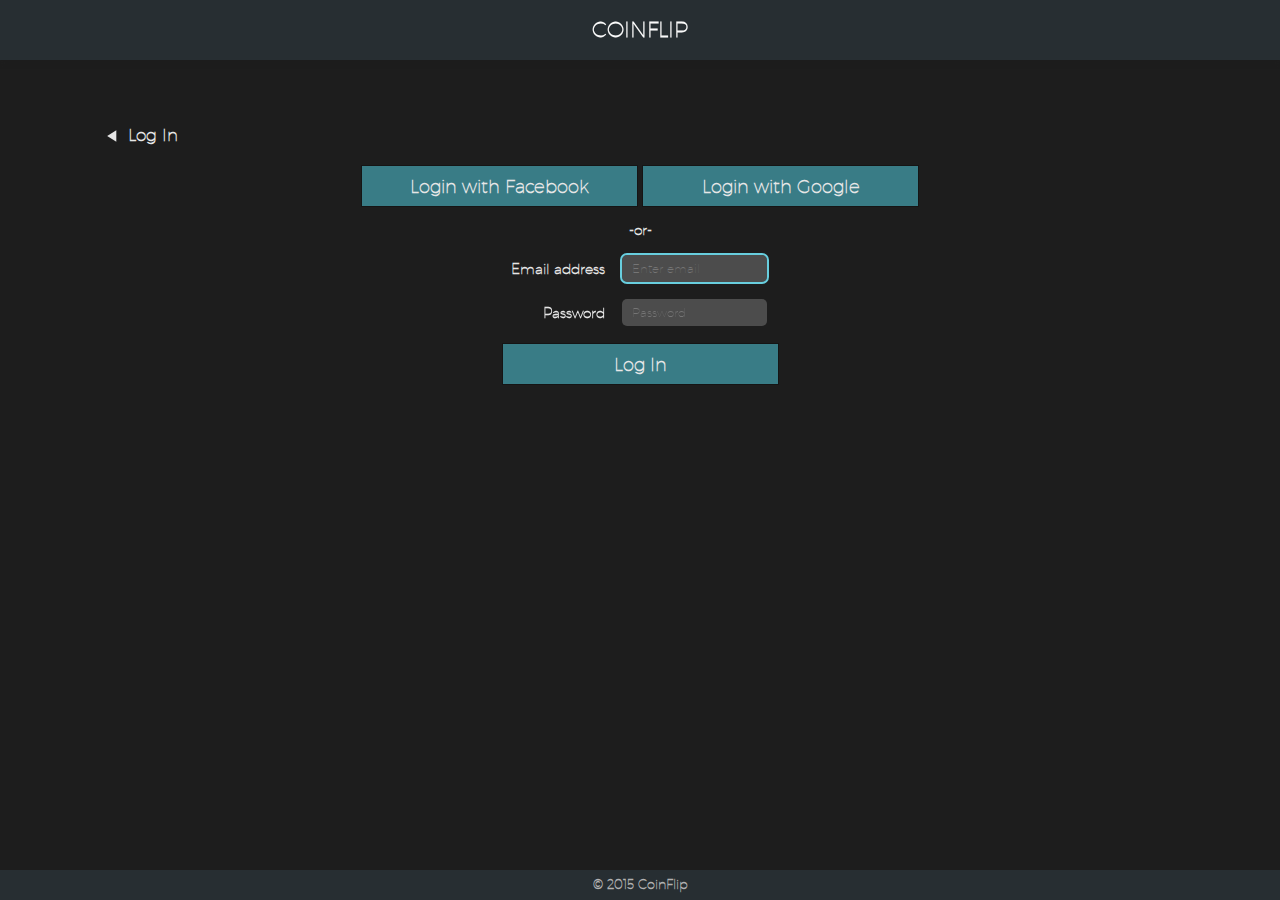
<file: login.html>
<!DOCTYPE html>
<html lang=en>
<head>
<meta http-equiv=content-type content="text/html; charset=UTF-8">
<meta name=description content="bullion management site, rare coins, gold, silver, platinum">
<meta name=author content="CSE134B Dream Team">
<link rel=stylesheet type=text/css href=./style/style.css>
<meta name=viewport content="width=device-width, initial-scale=.8, minimum-scale = .8, user-scalable=yes">
<link rel=icon href=favicon.ico type=image/x-icon />
<link rel="shortcut icon" href=favicon.ico type=image/x-icon />
<script src=./js/firebase.js></script>
<script src=./js/mixpanel.js></script>
<script src=./js/auth.js></script>
<script src=./js/main.js></script>
<title>Log In - CoinFlip</title>
</head>
<body>
<nav>
COINFLIP
</nav>
<div class=mobile-nav>
<a href=index.html>
<svg class="icon icon-keyboard-arrow-left">
<symbol id=icon-keyboard-arrow-left viewBox="0 0 1024 1024">
<title>keyboard-arrow-left</title>
<path class=path1 d="M657.707 696.96l-195.627-195.627 195.627-195.627-60.373-60.373-256 256 256 256z"></path>
</symbol>
<use xlink:href=#icon-keyboard-arrow-left></use>
</svg>
</a>
LOG IN
</div>
<div class=register-nav>
<a href=index.html>
<div class=breadcrumb>
<svg class="icon icon-play-arrow-rev">
<symbol id=icon-play-arrow viewBox="0 0 1024 1024">
<title>play-arrow</title>
<path class=path1 d="M682.667 213.333v597.333l-469.333-298.667z"></path>
</symbol>
<use xlink:href=#icon-play-arrow></use>
</svg>
Log In
</div>
</a>
</div>
<div class=register-div id=register-div>
<a onclick=authFacebook()><span class=register-button>Login with Facebook</span></a>
<a onclick=authGoogle()><span class=register-button>Login with Google</span></a>
<p>-or-</p>
<table>
<tr>
<td>Email address</td>
<td>
<input id=regemail type=email placeholder="Enter email" name=email onkeydown="pressEnter('login')" autofocus/>
</td>
</tr>
<tr>
<td>Password</td>
<td>
<input id=regpassword type=password placeholder=Password name=password onkeydown="pressEnter('login')"/>
</td>
</tr>
</table>
<a onclick=loginUser()><span class=register-button>Log In</span></a>
</div>
<p id=alert></p>
<script type=text/javascript>loadFooter();</script>
</body>
</html>
</file>
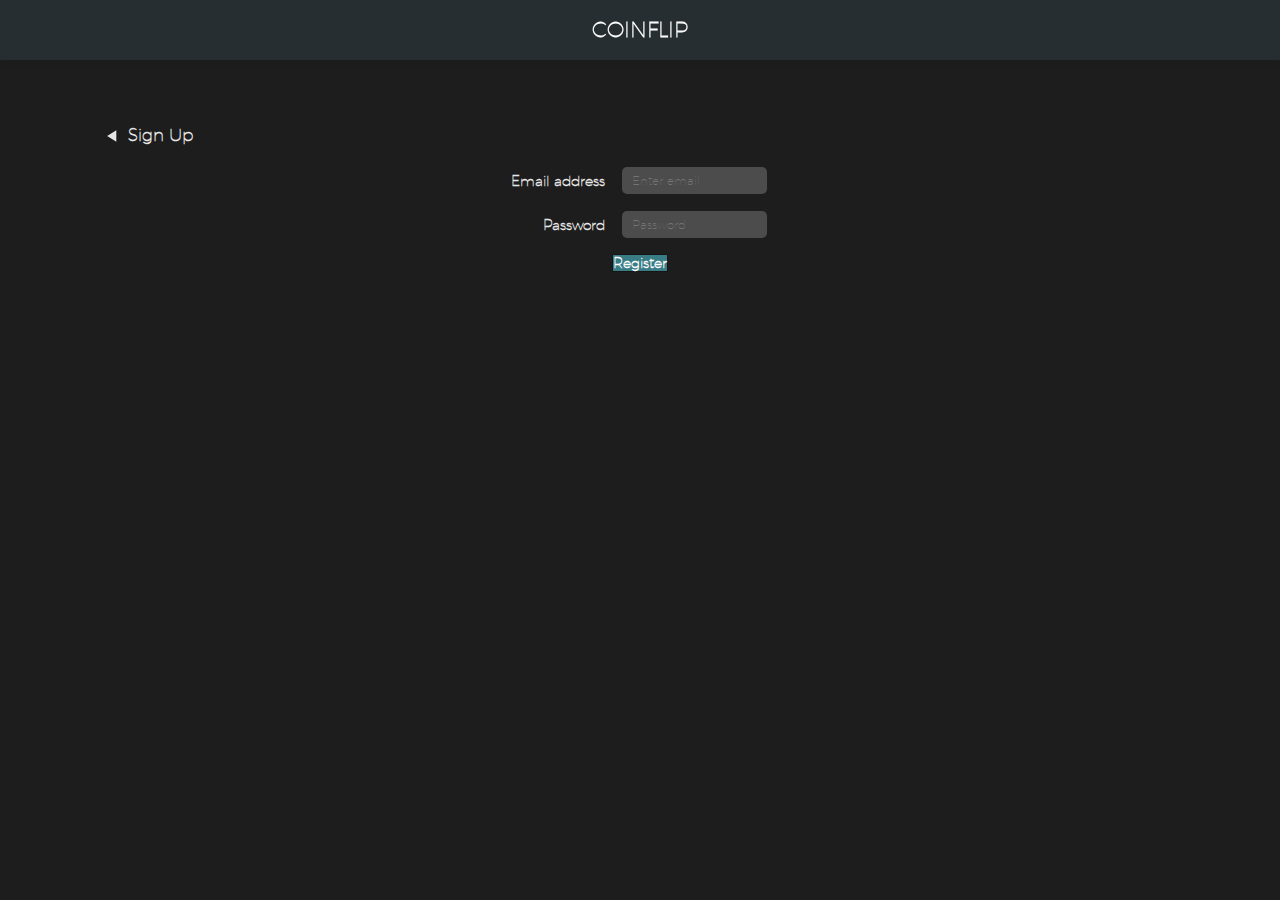
<file: register.html>
<!DOCTYPE html>
<html lang="en">

<head>
    <meta http-equiv="content-type" content="text/html; charset=UTF-8">
    <meta name="description" content="bullion management site, rare coins, gold, silver, platinum">
    <meta name="author" content="CSE134B Dream Team">
    <link rel="stylesheet" type="text/css" href="./style/style.css">
    <meta name=viewport content="width=device-width, initial-scale=.8, minimum-scale = .8, user-scalable=yes">
    <link rel="icon" href="favicon.ico" type="image/x-icon" />
    <link rel="shortcut icon" href="favicon.ico" type="image/x-icon" />
    <script src="./js/firebase.js"></script>
    <script src="./js/main.js"></script>
    <title>Sign Up - CoinFlip</title>
    
    <script>
        var ref = new Firebase("https://enduserscoinflip.firebaseio.com");
        
        function createUser() {
        
            var inputemail = document.getElementById("regemail").value;
            var inputpassword = document.getElementById("regpassword").value;
            
            ref.createUser({
              email    : inputemail,
              password : inputpassword
            }, function(error, authData) {
              if (error) {
                document.getElementById("alert").innerHTML = error;
              } else {
              
                document.getElementById("alert").innerHTML = "Successfully registered with the email address: " + inputemail + "!<br>" + '<a href="login.html">Click here to log in.<svg class="icon icon-play-arrow"> <symbol id="icon-play-arrow2" viewBox="0 0 1024 1024"><title>play-arrow</title>                                 <path class="path1" d="M341.333 213.333v597.333l469.333-298.667z"></path>                                </symbol>                                <use xlink:href="#icon-play-arrow2"></use>   </svg></a>';
                document.getElementById('register-div').style.display = 'none';

              }
            });
        }
    
    </script>
    
</head>

<body>
    <nav>
        COINFLIP
    </nav>
    <div class="mobile-nav">
        <a href="index.html">
            <svg class="icon icon-keyboard-arrow-left">
                <symbol id="icon-keyboard-arrow-left" viewBox="0 0 1024 1024">
                    <title>keyboard-arrow-left</title>
                    <path class="path1" d="M657.707 696.96l-195.627-195.627 195.627-195.627-60.373-60.373-256 256 256 256z"></path>
                </symbol>
                <use xlink:href="#icon-keyboard-arrow-left"></use>
            </svg>
        </a>
        SIGN UP
    </div>
    
    <div class="register-nav">
        <a href="index.html">
            <div class="breadcrumb">
                <svg class="icon icon-play-arrow-rev">
                    <symbol id="icon-play-arrow" viewBox="0 0 1024 1024">
                        <title>play-arrow</title>
                        <path class="path1" d="M682.667 213.333v597.333l-469.333-298.667z"></path>
                    </symbol>
                    <use xlink:href="#icon-play-arrow"></use>
                </svg>
                Sign Up
            </div>
        </a>
    </div>

    <div class="register-div" id="register-div">
        
        <table>
            <tr>
                <td>Email address</td>
                <td>
                    <input type="email" placeholder="Enter email" name="email" id="regemail"/>
                </td>
            </tr>
            <tr>
                <td>Password</td>
                <td>
                    <input type="password" placeholder="Password" name="password" id="regpassword" />
                </td>
            </tr>
        </table>
        
        <a onclick="createUser();"><span id="save">Register</span></a>
        
        

    </div>
    
    <p id="alert"></p>



    <script type="text/javascript">loadFooter();</script>
</body>

</html>
</file>
<file: style/style.css>
#overlay{visibility:hidden;position:fixed;left:0;top:0;width:100%;height:100%;text-align:center;z-index:10;background:rgba(0,0,0,0.5)}#overlay div{width:400px;margin:100px auto;background-color:#272e32;border:1px solid #000;padding:15px;line-height:30px;text-align:center}#overlay section{border:1px solid #000;padding:15px}#overlay table{margin-left:auto;margin-right:auto}#overlay div span{display:block;font-size:1.3em}.register-div{text-align:center}.register-div p{padding-top:15px;padding-bottom:15px}.register-div table{width:275px;margin-left:auto;margin-right:auto}.register-div tr>td{padding-bottom:15px}.register-div tr>td:first-child{text-align:right;padding-right:15px}.register-div tr>td:nth-child(2){text-align:left;color:#68cede}.register-nav .breadcrumb{padding-top:120px;padding-left:103px;font-size:1.2em;height:30px;line-height:30px;margin-bottom:15px;cursor:pointer}.register-nav .breadcrumb svg{fill:#e6e6e6;width:20px;height:20px;position:relative;top:5px}.register-nav .breadcrumb:hover,.register-nav .breadcrumb:hover svg{fill:#68cede;color:#68cede}#alert{text-align:center;font-size:1.2em;line-height:30px}#alert a:hover,#alert:hover svg{color:#68cede;fill:#68cede}#alert svg{fill:#e6e6e6;width:20px;height:20px;position:relative;top:5px}.register-button{background:#397c86;border:1px solid #151515;width:275px;display:inline-block;height:40px;line-height:40px;font-size:1.3em;cursor:pointer}.register-button:hover{border:1px solid #68cede}.registered-button{background:#397c86;border:1px solid #151515;color:white;text-decoration:none;height:40px;cursor:pointer;width:275px;font-size:1.3em;display:inline-block}.registered-button:hover{border:1px solid #68cede}@font-face{font-family:"robotolight";font-style:normal;font-weight:normal;src:url("../fonts/Roboto-Light.eot?#iefix") format("embedded-opentype"),url("../fonts/Roboto-Light.ttf") format("truetype")}@font-face{font-family:"robotocon";font-style:normal;font-weight:normal;src:url("../fonts/RobotoCondensed-Regular.eot?#iefix") format("embedded-opentype"),url("../fonts/RobotoCondensed-Regular.ttf") format("truetype")}@font-face{font-family:"openlight";font-style:normal;font-weight:normal;src:url("../fonts/OpenSans-Light.eot?#iefix") format("embedded-opentype"),url("../fonts/OpenSans-Light.ttf") format("truetype")}@font-face{font-family:"openregular";font-style:normal;font-weight:normal;src:url("../fonts/OpenSans-Regular.eot?#iefix") format("embedded-opentype"),url("../fonts/OpenSans-Regular.ttf") format("truetype")}@font-face{font-family:"opensemi";font-style:normal;font-weight:normal;src:url("../fonts/OpenSans-Semibold.eot?#iefix") format("embedded-opentype"),url("../fonts/OpenSans-Semibold.ttf") format("truetype")}@font-face{font-family:"raleway_r";font-style:normal;font-weight:normal;src:url("../fonts/Raleway-Regular.eot?#iefix") format("embedded-opentype"),url("../fonts/Raleway-Regular.ttf") format("truetype")}@font-face{font-family:"raleway_m";font-style:normal;font-weight:normal;src:url("../fonts/Raleway-Medium.eot?#iefix") format("embedded-opentype"),url("../fonts/Raleway-Medium.ttf") format("truetype")}@font-face{font-family:"monster_h";font-style:normal;font-weight:normal;src:url("../fonts/montserrat-hairline-webfont.eot?#iefix") format("embedded-opentype"),url("../fonts/montserrat-hairline-webfont.ttf") format("truetype")}@font-face{font-family:"monster_l";font-style:normal;font-weight:normal;src:url("../fonts/montserrat-light-webfont.eot?#iefix") format("embedded-opentype"),url("../fonts/montserrat-light-webfont.ttf") format("truetype")}@font-face{font-family:"monster_r";font-style:normal;font-weight:normal;src:url("../fonts/montserrat-regular-webfont.eot?#iefix") format("embedded-opentype"),url("../fonts/montserrat-regular-webfont.ttf") format("truetype")}*{margin:0;padding:0}html,body{height:100%;width:100%;font-size:14px}body{background:#1d1d1d;font-family:"monster_h",sans-serif;font-weight:600;color:#e6e6e6}.main-section{-webkit-box-sizing:border-box;-moz-box-sizing:border-box;box-sizing:border-box;padding-top:63px;padding-bottom:33px;padding-left:103px}nav{position:fixed;top:0;width:100%;height:60px;line-height:60px;background:#272e32;font-size:1.5em;-webkit-box-sizing:border-box;-moz-box-sizing:border-box;box-sizing:border-box;padding-left:0;text-align:center;font-weight:700;color:#fafafa;border-bottom-left-radius:0;border-bottom-right-radius:0;box-shadow:0 2px 5px #1d1d1d;z-index:999}nav svg{width:30px;height:30px;fill:#55b7c5;position:absolute;top:50%;margin-top:-15px;cursor:pointer;-webkit-transition:all .1s ease-out;-moz-transition:all .1s ease-out;transition:all .1s ease-out}nav svg:hover{fill:#77edff;-webkit-transform:scale(1.05);-moz-transform:scale(1.05);-ms-transform:scale(1.05);-o-transform:scale(1.05);transform:scale(1.05)}nav .icon-spinner2{left:35px}nav .icon-cog{right:35px}nav a{text-decoration:none;color:#e6e6e6}.mobile-nav{position:fixed;top:0;left:0;width:100%;height:60px;line-height:60px;background:#272e32;font-size:1.5em;-webkit-box-sizing:border-box;-moz-box-sizing:border-box;box-sizing:border-box;padding-left:0;text-align:center;font-weight:700;color:#fafafa;border-bottom-left-radius:0;border-bottom-right-radius:0;box-shadow:0 2px 5px #1d1d1d;z-index:999;display:none}.mobile-nav svg{display:block;width:40px;height:40px;fill:#55b7c5;position:absolute;top:50%;margin-top:-20px;cursor:pointer;-webkit-transition:all .1s ease-out;-moz-transition:all .1s ease-out;transition:all .1s ease-out}.mobile-nav svg:hover{fill:#77edff;-webkit-transform:scale(1.05);-moz-transform:scale(1.05);-ms-transform:scale(1.05);-o-transform:scale(1.05);transform:scale(1.05)}.mobile-nav .icon-keyboard-arrow-left{left:20px}.mobile-nav .icon-add{right:20px}aside{position:fixed;top:63px;left:0;height:-webkit-calc(100% - 96px);height:calc(100% - 96px);width:100px;background:#272e32;border-radius:0}aside a{text-decoration:none}aside figure{width:100%;height:100px;border-bottom:3px solid #1d1d1d;cursor:pointer;color:#55b7c5;text-align:center;line-height:80px;font-size:2.5em;position:relative;-webkit-transition:all .1s ease-out;-moz-transition:all .1s ease-out;transition:all .1s ease-out}aside figure figcaption{font-size:14px;position:relative;top:-42px;font-family:"monster_h",sans-serif;color:#b1b1b1}aside figure svg{fill:#55b7c5;width:50px;height:50px;position:absolute;left:50%;margin-left:-25px;top:50%;margin-top:-37px;-webkit-transition:all .1s ease-out;-moz-transition:all .1s ease-out;transition:all .1s ease-out}aside figure:hover{color:#77edff;background:rgba(255,255,255,0.1)}aside figure:hover svg{fill:#77edff}.nav-selected{color:#77edff;background:rgba(255,255,255,0.1)}.nav-selected svg{fill:#77edff}footer{position:fixed;width:100%;height:30px;line-height:30px;text-align:center;bottom:0;left:0;color:#b1b1b1;background:#272e32;font-size:.9em;border-top:3px solid #1d1d1d;border-top-left-radius:0;border-top-right-radius:0}.coin_wrapper{padding:40px 40px}a{text-decoration:none;color:#e6e6e6}a:visited{color:#e6e6e6}#w1-wrapper{text-align:center;padding-top:120px}#w1-wrapper>section{display:inline-block;vertical-align:middle;margin:0 50px;width:360px}#w1-left{height:230px;text-align:left}#w1-left h1{font-family:"monster_l",sans-serif;font-size:2em}#w1-left h3{font-size:1.1em}#w1-left a{text-decoration:none;color:#e6e6e6}#w1-left span{display:block;width:100%;height:55px;line-height:55px;text-align:center;font-size:1.3em;margin-top:30px}#sign-up-button{background:#1c3a3f;border:1px solid #151515}#sign-up-button:hover{border:1px solid #68cede}#log-in-button{background:#397c86;border:1px solid #151515}#log-in-button:hover{border:1px solid #68cede}#w1-right{height:450px}#iphone{height:100%;width:230px;margin:0 auto;background:#151515;border-radius:30px;border:2px solid #565656;position:relative}#iphone>div{position:absolute}#iphone-camera{background:#252525;width:8px;height:8px;border-radius:100%;top:21px;left:75px}#iphone-speaker{background:#252525;width:40px;height:4px;border-radius:5px;left:50%;margin-left:-20px;top:23px}#iphone-screen{position:relative!important;height:350px;width:210px;margin:50px 10px;background-image:url("../assets/demo.png")}#iphone-home{width:30px;height:30px;border:2px solid #252525;border-radius:100%;left:50%;margin-left:-15px;bottom:7px}.overview-panel{display:inline-block;vertical-align:top;width:300px}.overview-panel .total-value{width:100%;height:80px;background:#272e32;-webkit-box-sizing:border-box;-moz-box-sizing:border-box;box-sizing:border-box;padding:10px 20px}.overview-panel .total-value>div{display:inline-block;vertical-align:bottom}.overview-panel .total-value .total-dollars{margin-top:3px;font-size:2em;font-weight:900}.overview-panel .total-value .total-change{color:#b1b1b1;position:relative;bottom:3px;left:2px}.overview-panel .total-value .total-label{font-size:1.1em}.overview-panel .mobile-toggle{display:none;width:100%;height:50px;background:#272e32;font-size:0;border-top:2px solid rgba(0,0,0,0.7);white-space:nowrap}.overview-panel .mobile-toggle .mobile-toggle-button{width:50%;height:100%;text-align:center;display:inline-block;cursor:pointer;-webkit-box-sizing:border-box;-moz-box-sizing:border-box;box-sizing:border-box}.overview-panel .mobile-toggle .mobile-toggle-button svg{width:40px;height:40px;fill:#e6e6e6;margin-top:5px}.overview-panel .mobile-toggle .mobile-toggle-selected{background:#51616d;border:1px solid rgba(255,255,255,0.2)}.overview-panel .market-status{width:100%;height:20px;margin-top:20px;font-size:1.05em}.overview-panel .market-status>div{display:inline-block}.overview-panel .market-status .market-open{float:left}.overview-panel .market-status .market-time{float:right}.overview-panel .market-list{width:100%;margin-top:20px}.overview-panel .market-list .market-item-header{border-bottom:1px solid #272e32;padding-bottom:10px;position:relative;cursor:pointer}.overview-panel .market-list .market-item-header svg{position:absolute;right:5px;top:3px;fill:#e6e6e6;width:15px;height:15px}.overview-panel .market-list .market-item-header:hover{color:#77edff}.overview-panel .market-list .market-item-header:hover svg{fill:#77edff}.overview-panel .market-list #current-spot{cursor:default}.overview-panel .market-list #current-spot:hover{color:#e6e6e6}.overview-panel .market-list .market-item-stats{-webkit-box-sizing:border-box;-moz-box-sizing:border-box;box-sizing:border-box;width:100%;padding:10px 25px}.overview-panel .market-list .market-item-stats table{width:100%}.overview-panel .market-list .market-item-stats table tr:first-child{color:#68cede}.overview-panel .market-list .market-item-stats td{text-align:center;width:33%;margin:0;padding:5px 0}.overview-panel .pos-change{color:#A7FF8B!important}.overview-panel .neg-change{color:#FF6A65!important}.graph-panel-show{visibility:visible!important;height:auto!important;overflow:visible!important}.graph-panel{display:inline-block;vertical-align:top;margin-left:50px;width:-webkit-calc(100% - 360px);width:calc(100% - 360px);height:400px;position:relative}.graph-panel>section{display:inline-block;vertical-align:top}.graph-panel .chart-wrap{width:-webkit-calc(100% - 150px);width:calc(100% - 150px);height:100%}.graph-panel .chart-y-label{position:absolute;width:400px;text-align:center;-webkit-transform-origin:top left;-moz-transform-origin:top left;-ms-transform-origin:top left;-o-transform-origin:top left;transform-origin:top left;-webkit-transform:rotate(90deg);-moz-transform:rotate(90deg);-ms-transform:rotate(90deg);-o-transform:rotate(90deg);transform:rotate(90deg)}.graph-panel .chart-x-label{position:absolute;text-align:center;width:-webkit-calc(100% - 150px);width:calc(100% - 150px);bottom:-25px}.graph-panel .chart-legend{position:absolute;width:135px;right:-5px;margin-top:12px}.graph-panel .legend-item{margin-bottom:5px;height:20px;line-height:20px;color:#b1b1b1}.graph-panel .legend-item-color{width:14px;height:14px;display:inline-block;vertical-align:middle;margin-right:3px}.graph-panel #legend-1{background:#ff6d67}.graph-panel #legend-2{background:#ffa859}.graph-panel #legend-3{background:#f3ff88}.graph-panel #legend-4{background:#9fff98}.graph-panel #legend-5{background:#bbf5ff}.graph-panel #legend-6{background:#c29fff}.current_gold{margin-top:-24px;margin-left:170px;margin-bottom:0}.current_gold tr>td{padding-bottom:5px}.current_gold tr>td:first-child{text-align:right;padding-right:10px}.current_gold tr>td:nth-child(2){color:#a7ff8b}#my_gold_value{position:absolute;margin-top:-23px;font-size:12px}.my_stack{clear:both;margin-top:30px}.my_stack table{width:90%;margin-top:25px;margin-left:auto;margin-right:auto;text-align:center;border-spacing:0}.my_stack table th{width:16%;border-bottom:1px solid white;padding-top:10px;padding-bottom:10px;font-family:"monster_r";font-weight:bold}.my_stack table td{padding-top:10px;padding-bottom:10px}.my_stack table tbody>tr:hover{background-color:rgba(255,255,255,0.1);cursor:pointer}.my_stack table caption{text-align:left}.my_stack table caption section h3{float:left;margin-bottom:20px;margin-top:9px}.my_stack table caption section .stack_ctrl{float:right}.my_stack table caption section .stack_ctrl input{width:215px;border-radius:0;margin-right:15px;padding-left:5px}.my_stack table caption section .stack_ctrl svg{margin-bottom:-7px;cursor:pointer}.coin_mini{width:35px;height:35px;border-radius:100%;margin-left:auto;margin-right:auto;background-color:#5d5d5d}.coin_main{width:100%;height:100%;position:relative}.coin_main .breadcrumb{font-size:1.2em;height:30px;line-height:30px;margin-bottom:15px;cursor:pointer}.coin_main .breadcrumb svg{fill:#e6e6e6;width:20px;height:20px;position:relative;top:5px}.coin_main .breadcrumb:hover{color:#68cede}.coin_main .breadcrumb:hover svg{fill:#68cede}.coin_image{width:275px;height:200px;margin-bottom:40px;text-align:center;float:left}.coin_detail{float:left;padding-bottom:50px}.coin_detail a{text-decoration:none;color:#e6e6e6}.coin_detail span{display:block;height:55px;line-height:55px;text-align:center;font-size:1.3em;margin-left:auto;margin-right:auto}.coin_detail table{width:275px;margin-left:auto;margin-right:auto;table-layout:fixed}.coin_detail tr>td{padding-bottom:15px}.coin_detail tr>td:first-child{text-align:right;padding-right:15px;width:50%;max-width:50%}.coin_detail tr>td:nth-child(2){text-align:left;color:#68cede;width:50%;word-wrap:break-word}.img_box{width:200px;height:200px;margin-left:auto;margin-right:auto;border:1px dashed white}.img_circle{width:160px;height:160px;margin-left:auto;margin-right:auto;margin-top:20px;border-radius:100%;-webkit-border-radius:100%;-moz-border-radius:100%;-ms-border-radius:100%;background-color:#5d5d5d}#image{width:200px;height:200px;overflow:hidden;background-size:cover;background-position:center center}strong{font-family:"monster_r";font-weight:700}input{background-color:#4c4c4c;width:125px;height:27px;padding:0 10px;border:0;color:white;font-family:"monster_h";font-size:12px;border-radius:5px;outline:0}input:focus{outline:2px solid #68cede}select{-webkit-appearance:none;-moz-appearance:none;-ms-appearance:none;-o-appearance:none;appearance:none;background:url("../assets/down_arrow.svg") no-repeat;background-position:125px center;background-color:#4c4c4c;width:145px;height:27px;color:white;border:0;font-family:"monster_h";font-size:12px;padding-left:10px;border-radius:5px;outline:0}#save{background:#397c86;border:1px solid #151515;color:white;text-decoration:none;width:275px;cursor:pointer}#save:hover{border:1px solid #68cede}#cancel{background:#1c3a3f;border:1px solid #151515;color:white;text-decoration:none;width:275px;height:40px;line-height:40px;margin-top:15px;cursor:pointer}#cancel:hover{border:1px solid #68cede}@media screen and (max-width:1000px){.register-div,#alert{margin-top:120px}#w1-wrapper section{margin:50px 0}aside{display:none;visibility:hidden}.main-section{padding-left:0}.coin_main{width:100%;text-align:center}nav{display:none;visibility:hidden}.mobile-nav{display:block}.coin_main{display:inline}.coin_image{float:none;margin-left:auto;margin-right:auto}.coin_detail{float:none;margin-left:auto;margin-right:auto}.breadcrumb{display:none}.my_stack .label-and-search{display:none}.overview-panel{width:100%}.overview-panel .mobile-toggle{display:block}.graph-panel{visibility:hidden;height:0;overflow:hidden;width:100%;margin:0;margin-top:20px;padding-bottom:0}.graph-panel .chart-legend{display:block;width:100%;position:relative;text-align:center}.graph-panel .chart-wrap{width:100%;height:400px}.graph-panel .chart-x-label{width:100%}.graph-panel .legend-left-half{display:inline-block;text-align:left}.graph-panel .legend-right-half{display:inline-block;text-align:left;margin-left:30px}.stack_img_col{display:none;visibility:hidden}.weight_compr span{display:none;visibility:hidden}.weight_compr:after{content:"Weight"}.percent_compr span{display:none;visibility:hidden}.percent_compr:after{content:"%"}.stack_ctrl{display:none;visibility:hidden}}
</file>
